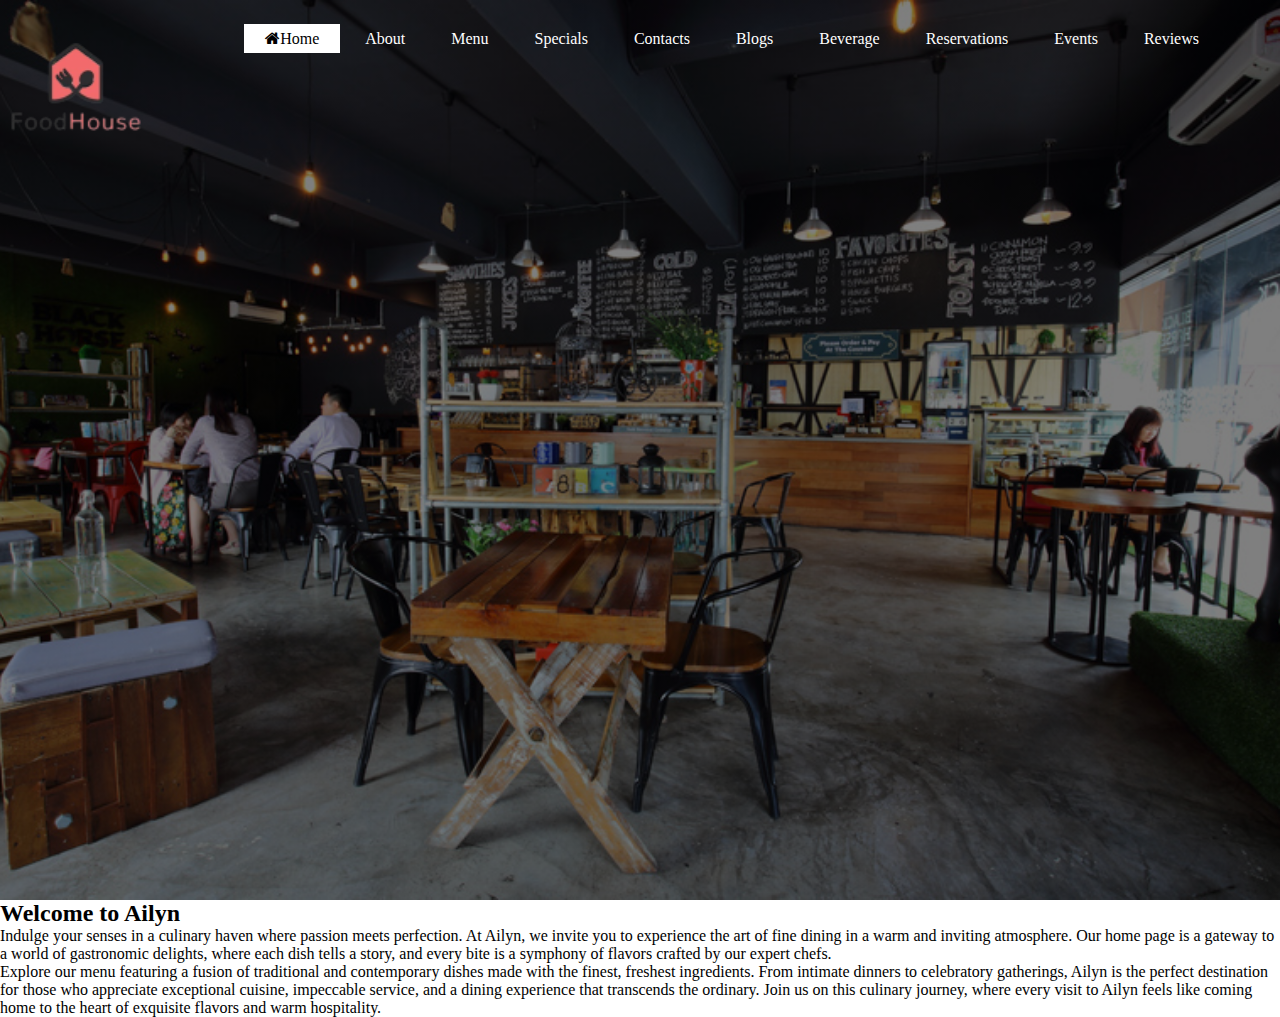
<file: index.html>
<!DOCTYPE html>
<html>
<head>
    <title>Ailyn</title>
    <link rel="stylesheet" type="text/css" href="index.css">
    <link rel="stylesheet" type="text/css" href="https://stackpath.bootstrapcdn.com/font-awesome/4.7.0/css/font-awesome.min.css">  
</head>
<body>
    <header>
        <ul>
            <li class="active"><a href="index.html"><i class="fa fa-home"></i>Home</a></li>
            <li><a href="about.html">About</a></li>
            <li><a href="menu.html">Menu</a></li>
            <li><a href="specials.html">Specials</a></li>
            <li><a href="contact.html">Contacts</a></li>
            <li><a href="blog.html">Blogs</a></li>
            <li><a href="beverage.html">Beverage</a></li>
            <li><a href="reservations.html">Reservations</a></li>
            <li><a href="events.html">Events</a></li>
            <li><a href="reviews.html">Reviews</a></li>
        </ul>

        <div class="logo">
            <img src="foodhouse.png" alt="Homie Recipes Logo">
        </div>
    </header>
    <section id="home-section">
        <h2>Welcome to Ailyn</h2>
        <p>Indulge your senses in a culinary haven where passion meets perfection. At Ailyn, we invite you to experience the art of fine dining in a warm and inviting atmosphere. Our home page is a gateway to a world of gastronomic delights, where each dish tells a story, and every bite is a symphony of flavors crafted by our expert chefs.</p>

        <p>Explore our menu featuring a fusion of traditional and contemporary dishes made with the finest, freshest ingredients. From intimate dinners to celebratory gatherings, Ailyn is the perfect destination for those who appreciate exceptional cuisine, impeccable service, and a dining experience that transcends the ordinary. Join us on this culinary journey, where every visit to Ailyn feels like coming home to the heart of exquisite flavors and warm hospitality.</p>
    </section>
</body>
</html>
</file>
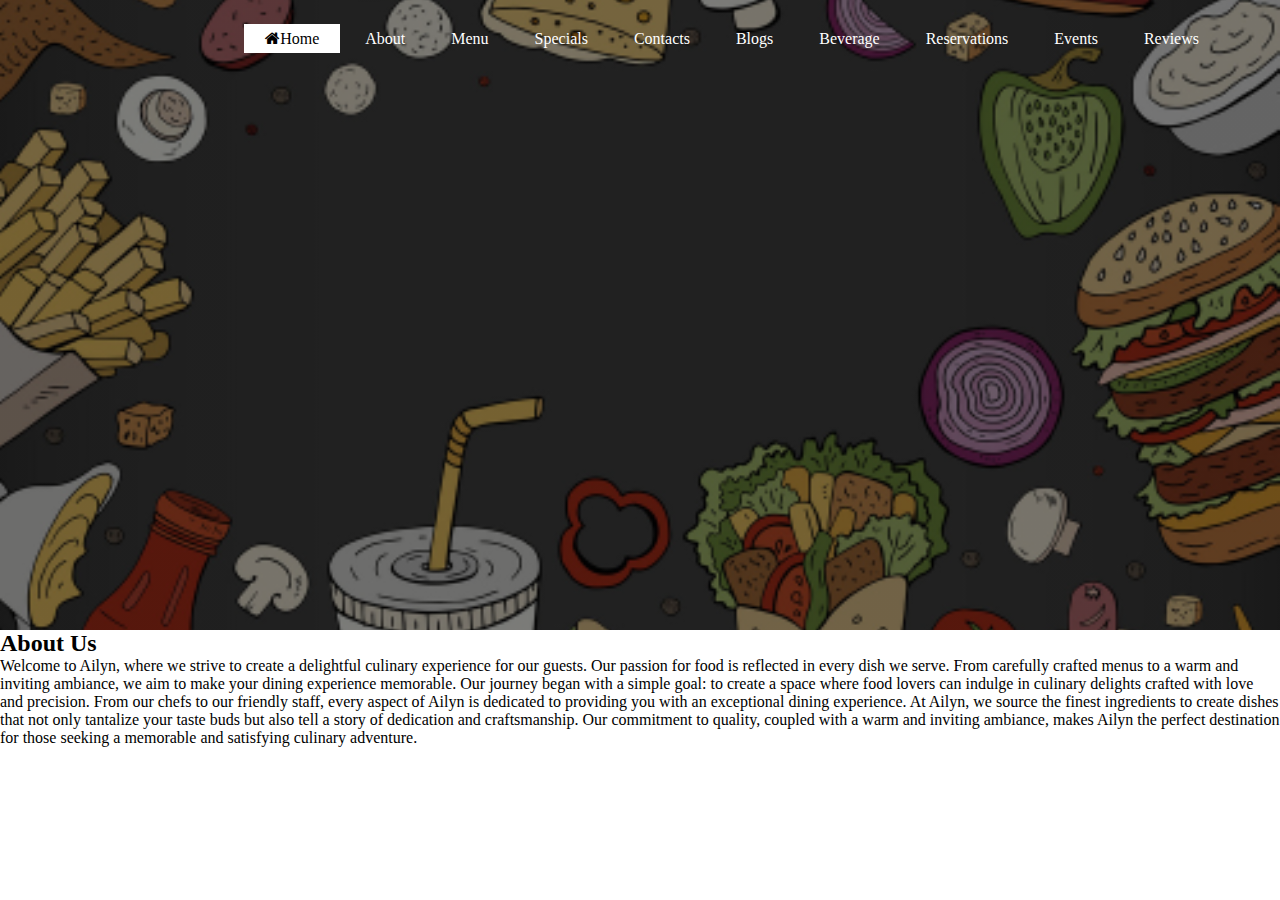
<file: about.html>
<!DOCTYPE html>
<html>
<head>
    <title>Ailyn</title>
    <link rel="stylesheet" type="text/css" href="about.css">
    <link rel="stylesheet" type="text/css" href="https://stackpath.bootstrapcdn.com/font-awesome/4.7.0/css/font-awesome.min.css">  
</head>
<body>
    <header>
        <ul>
            <li class="active"><a href="index.html"><i class="fa fa-home"></i>Home</a></li>
            <li><a href="about.html">About</a></li>
            <li><a href="menu.html">Menu</a></li>
            <li><a href="specials.html">Specials</a></li>
            <li><a href="contact.html">Contacts</a></li>
            <li><a href="blog.html">Blogs</a></li>
            <li><a href="beverage.html">Beverage</a></li>
            <li><a href="reservations.html">Reservations</a></li>
            <li><a href="events.html">Events</a></li>
            <li><a href="reviews.html">Reviews</a></li>
        </ul>
    </header>

    <section id="about-section">
        <h2>About Us</h2>
        <p>Welcome to Ailyn, where we strive to create a delightful culinary experience for our guests. Our passion for food is reflected in every dish we serve. From carefully crafted menus to a warm and inviting ambiance, we aim to make your dining experience memorable.
            Our journey began with a simple goal: to create a space where food lovers can indulge in culinary delights crafted with love and precision. From our chefs to our friendly staff, every aspect of Ailyn is dedicated to providing you with an exceptional dining experience.
            At Ailyn, we source the finest ingredients to create dishes that not only tantalize your taste buds but also tell a story of dedication and craftsmanship. Our commitment to quality, coupled with a warm and inviting ambiance, makes Ailyn the perfect destination for those seeking a memorable and satisfying culinary adventure.
        </p>
    </section>
</body>
</html>
</file>
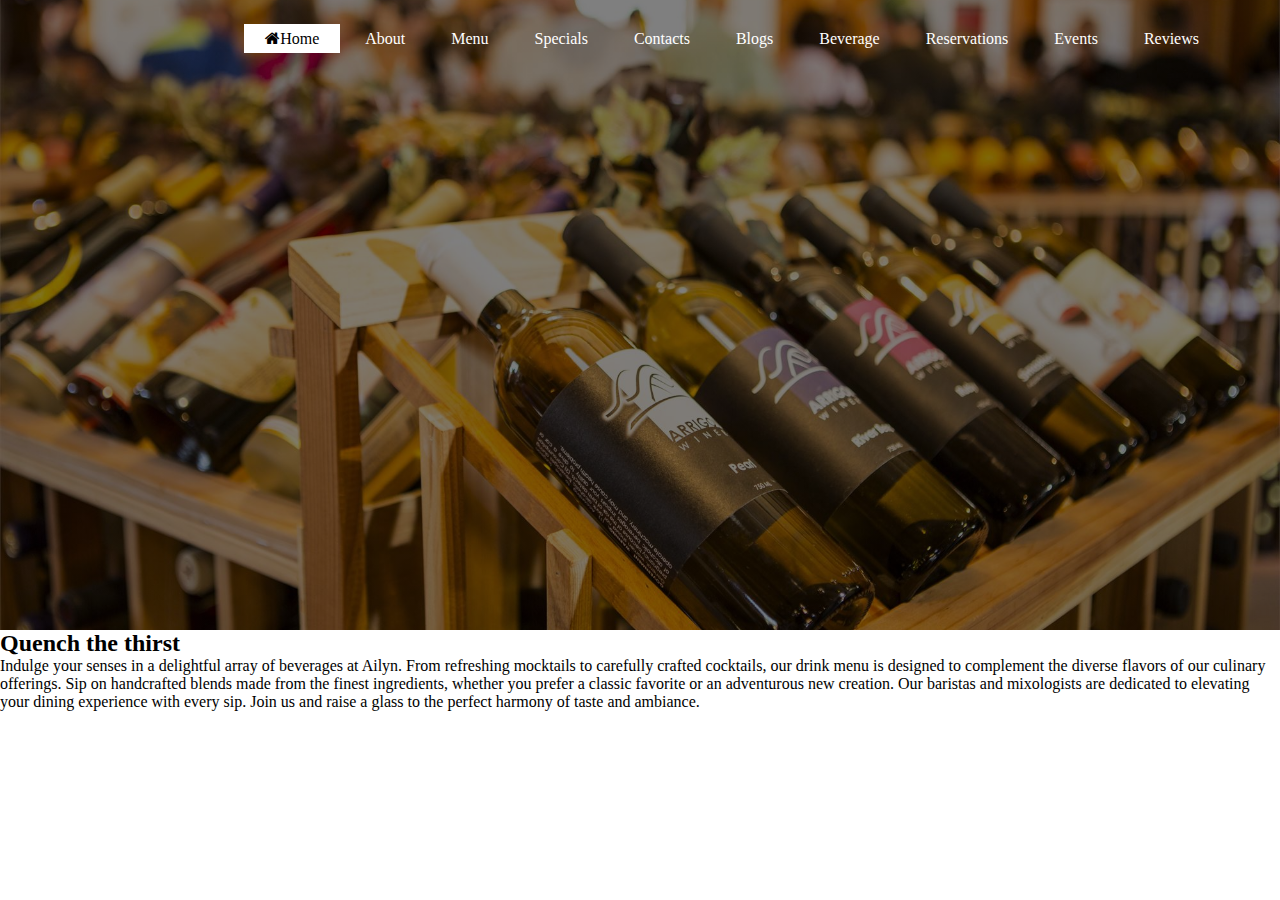
<file: beverage.html>
<!DOCTYPE html>
<html>
<head>
    <title>Ailyn</title>
    <link rel="stylesheet" type="text/css" href="beverage.css">
    <link rel="stylesheet" type="text/css" href="https://stackpath.bootstrapcdn.com/font-awesome/4.7.0/css/font-awesome.min.css">  
</head>
<body>
    <header>
        <ul>
            <li class="active"><a href="index.html"><i class="fa fa-home"></i>Home</a></li>
            <li><a href="about.html">About</a></li>
            <li><a href="menu.html">Menu</a></li>
            <li><a href="specials.html">Specials</a></li>
            <li><a href="contact.html">Contacts</a></li>
            <li><a href="blog.html">Blogs</a></li>
            <li><a href="beverage.html">Beverage</a></li>
            <li><a href="reservations.html">Reservations</a></li>
            <li><a href="events.html">Events</a></li>
            <li><a href="reviews.html">Reviews</a></li>
        </ul>
    </header>
    <section id="beverage-section">
        <h2>Quench the thirst</h2>
        <p>Indulge your senses in a delightful array of beverages at Ailyn. From refreshing mocktails to carefully crafted cocktails, our drink menu is designed to complement the diverse flavors of our culinary offerings. Sip on handcrafted blends made from the finest ingredients, whether you prefer a classic favorite or an adventurous new creation. Our baristas and mixologists are dedicated to elevating your dining experience with every sip. Join us and raise a glass to the perfect harmony of taste and ambiance.</p>
    </section>
</body>
</html>
</file>
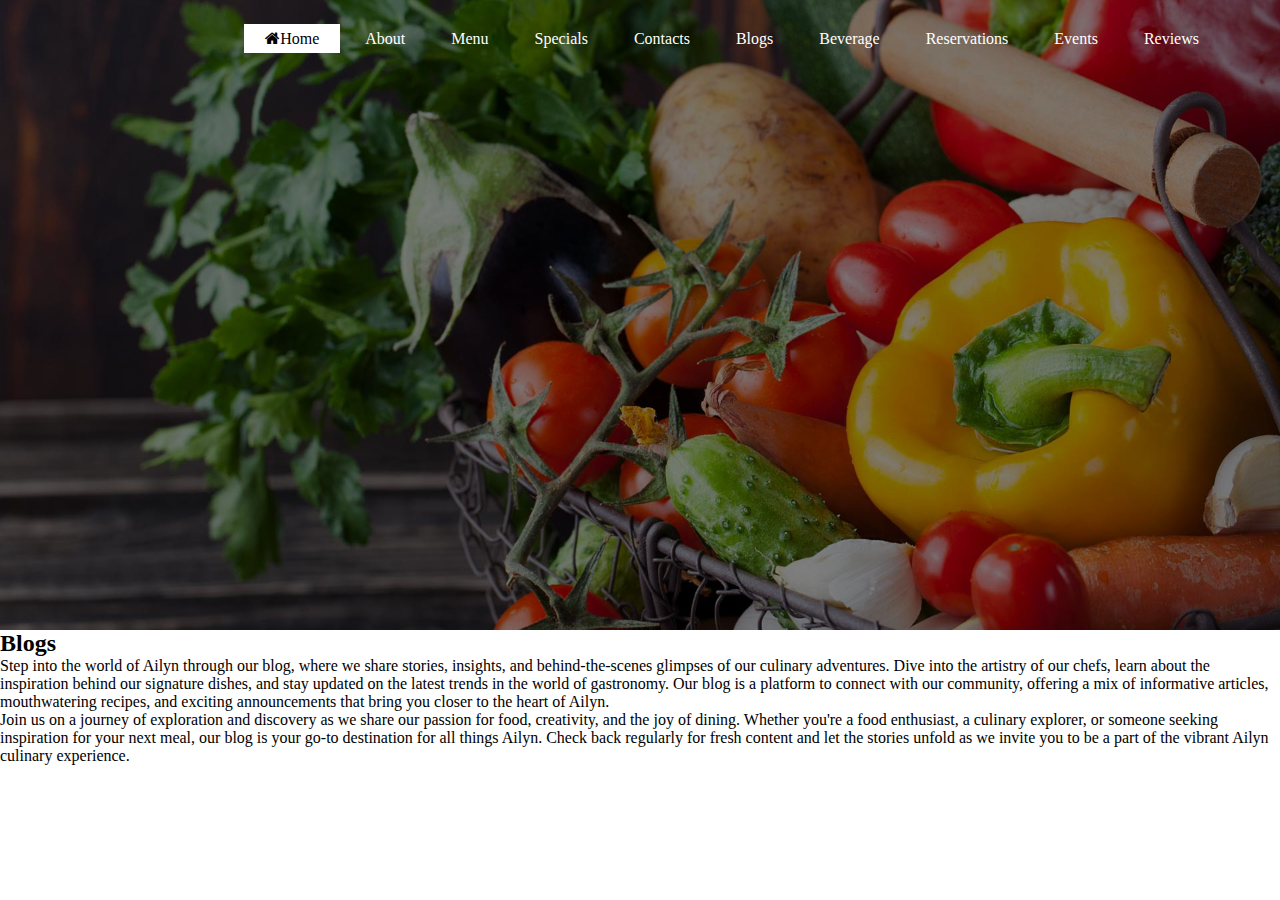
<file: blog.html>
<!DOCTYPE html>
<html>
<head>
    <title>Ailyn</title>
    <link rel="stylesheet" type="text/css" href="blog.css">
    <link rel="stylesheet" type="text/css" href="https://stackpath.bootstrapcdn.com/font-awesome/4.7.0/css/font-awesome.min.css">  
</head>
<body>
    <header>
        <ul>
            <li class="active"><a href="index.html"><i class="fa fa-home"></i>Home</a></li>
            <li><a href="about.html">About</a></li>
            <li><a href="menu.html">Menu</a></li>
            <li><a href="specials.html">Specials</a></li>
            <li><a href="contact.html">Contacts</a></li>
            <li><a href="blog.html">Blogs</a></li>
            <li><a href="beverage.html">Beverage</a></li>
            <li><a href="reservations.html">Reservations</a></li>
            <li><a href="events.html">Events</a></li>
            <li><a href="reviews.html">Reviews</a></li>
        </ul>
    </header>
    <section id="blog-section">
        <h2>Blogs</h2>
        <p>Step into the world of Ailyn through our blog, where we share stories, insights, and behind-the-scenes glimpses of our culinary adventures. Dive into the artistry of our chefs, learn about the inspiration behind our signature dishes, and stay updated on the latest trends in the world of gastronomy. Our blog is a platform to connect with our community, offering a mix of informative articles, mouthwatering recipes, and exciting announcements that bring you closer to the heart of Ailyn.</p>

        <p>Join us on a journey of exploration and discovery as we share our passion for food, creativity, and the joy of dining. Whether you're a food enthusiast, a culinary explorer, or someone seeking inspiration for your next meal, our blog is your go-to destination for all things Ailyn. Check back regularly for fresh content and let the stories unfold as we invite you to be a part of the vibrant Ailyn culinary experience.</p>
    </section>
</body>
</html>
</file>
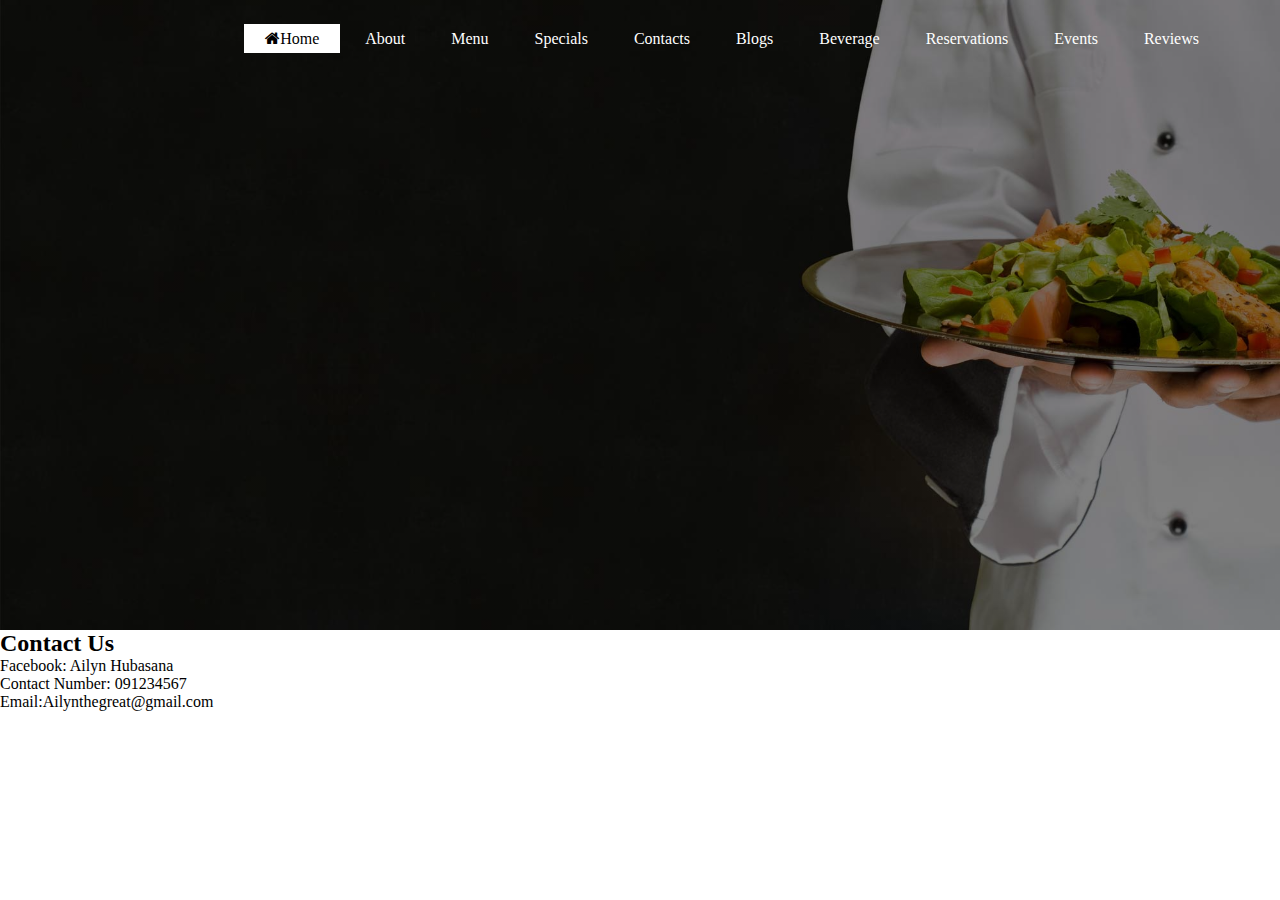
<file: contact.html>
<!DOCTYPE html>
<html>
<head>
    <title>Ailyn</title>
    <link rel="stylesheet" type="text/css" href="contact.css">
    <link rel="stylesheet" type="text/css" href="https://stackpath.bootstrapcdn.com/font-awesome/4.7.0/css/font-awesome.min.css">  
</head>
<body>
    <header>
        <ul>
            <li class="active"><a href="index.html"><i class="fa fa-home"></i>Home</a></li>
            <li><a href="about.html">About</a></li>
            <li><a href="menu.html">Menu</a></li>
            <li><a href="specials.html">Specials</a></li>
            <li><a href="contact.html">Contacts</a></li>
            <li><a href="blog.html">Blogs</a></li>
            <li><a href="beverage.html">Beverage</a></li>
            <li><a href="reservations.html">Reservations</a></li>
            <li><a href="events.html">Events</a></li>
            <li><a href="reviews.html">Reviews</a></li>
        </ul>
     
    </header>
    <section id="about-section">
        <h2>Contact Us</h2>
        <p>Facebook: Ailyn Hubasana</p>
        <p>Contact Number: 091234567</p>
        <p>Email:Ailynthegreat@gmail.com</p>
    </section>
</body>
</html>
</file>
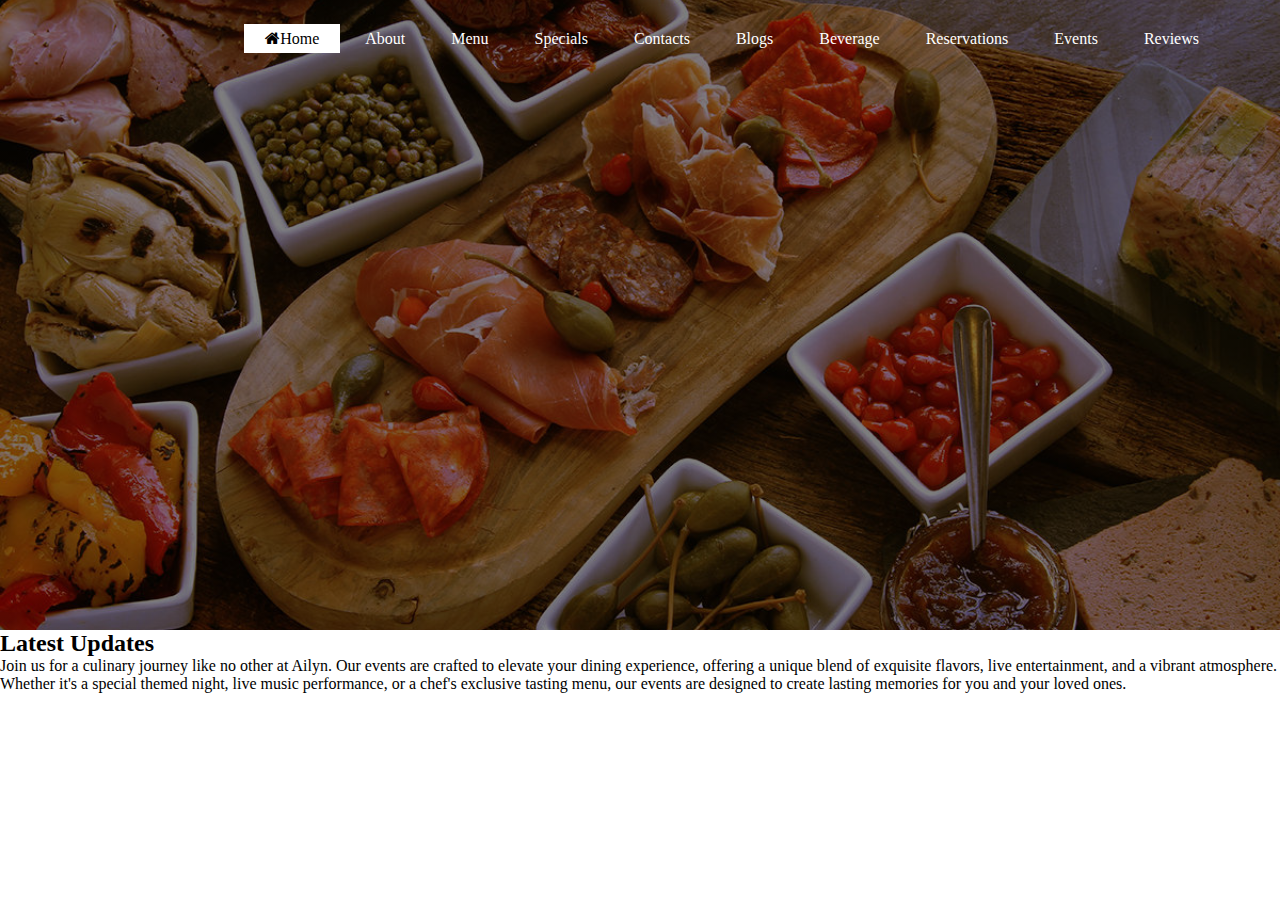
<file: events.html>
<!DOCTYPE html>
<html>
<head>
    <title>Ailyn</title>
    <link rel="stylesheet" type="text/css" href="events.css">
    <link rel="stylesheet" type="text/css" href="https://stackpath.bootstrapcdn.com/font-awesome/4.7.0/css/font-awesome.min.css">  
</head>
<body>
    <header>
        <ul>
            <li class="active"><a href="index.html"><i class="fa fa-home"></i>Home</a></li>
            <li><a href="about.html">About</a></li>
            <li><a href="menu.html">Menu</a></li>
            <li><a href="specials.html">Specials</a></li>
            <li><a href="contact.html">Contacts</a></li>
            <li><a href="blog.html">Blogs</a></li>
            <li><a href="beverage.html">Beverage</a></li>
            <li><a href="reservations.html">Reservations</a></li>
            <li><a href="events.html">Events</a></li>
            <li><a href="reviews.html">Reviews</a></li>
        </ul>
    </header>
    <section id="about-section">
        <h2>Latest Updates</h2>
        <p>Join us for a culinary journey like no other at Ailyn. Our events are crafted to elevate your dining experience, offering a unique blend of exquisite flavors, live entertainment, and a vibrant atmosphere. Whether it's a special themed night, live music performance, or a chef's exclusive tasting menu, our events are designed to create lasting memories for you and your loved ones.</p>
    </section>
</body>
</html>
</file>
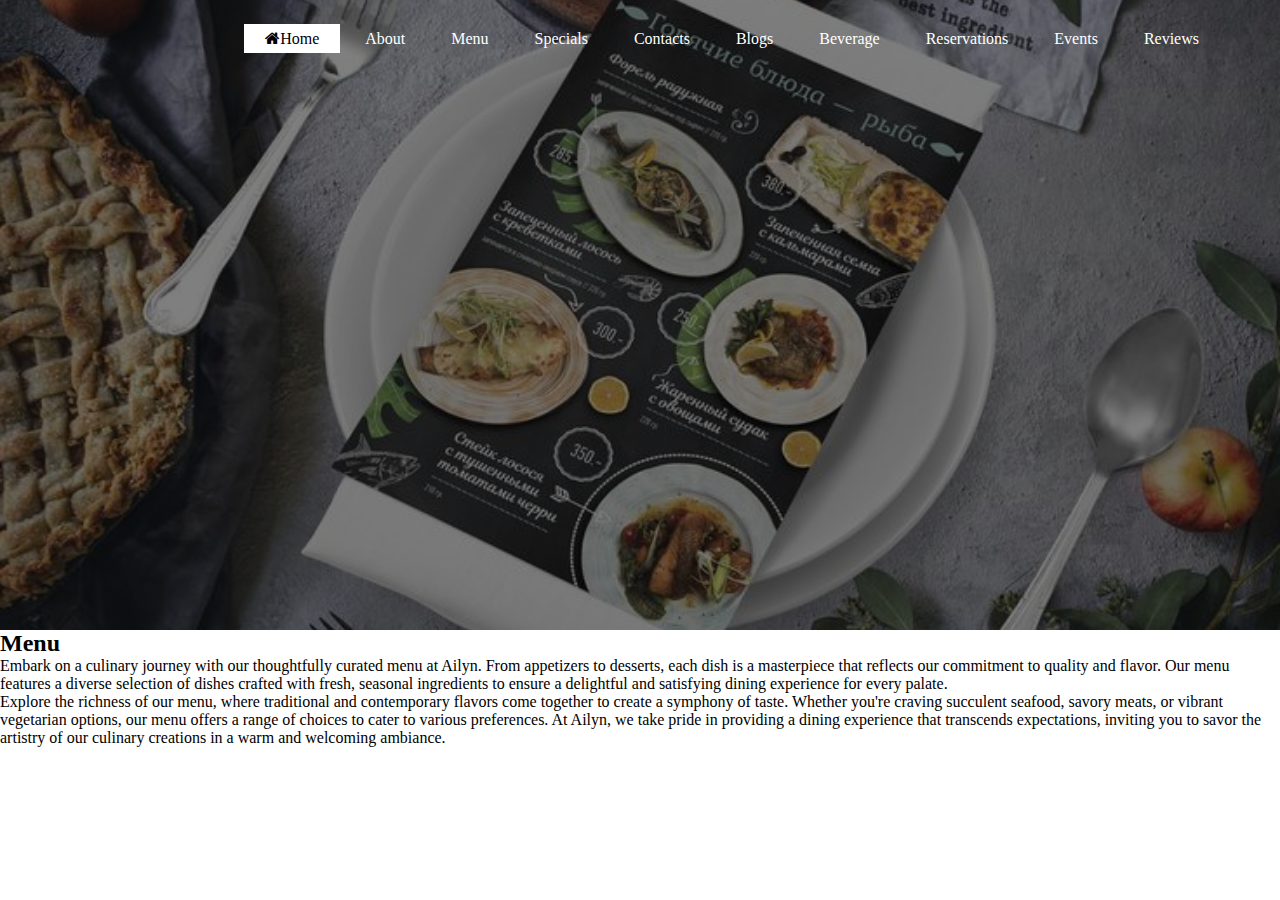
<file: menu.html>
<!DOCTYPE html>
<html>
<head>
    <title>Ailyn</title>
    <link rel="stylesheet" type="text/css" href="menu.css">
    <link rel="stylesheet" type="text/css" href="https://stackpath.bootstrapcdn.com/font-awesome/4.7.0/css/font-awesome.min.css">  
</head>
<body>
    <header>
        <ul>
            <li class="active"><a href="index.html"><i class="fa fa-home"></i>Home</a></li>
            <li><a href="about.html">About</a></li>
            <li><a href="menu.html">Menu</a></li>
            <li><a href="specials.html">Specials</a></li>
            <li><a href="contact.html">Contacts</a></li>
            <li><a href="blog.html">Blogs</a></li>
            <li><a href="beverage.html">Beverage</a></li>
            <li><a href="reservations.html">Reservations</a></li>
            <li><a href="events.html">Events</a></li>
            <li><a href="reviews.html">Reviews</a></li>
        </ul>
    </header>
    <section id="menu-section">
        <h2>Menu</h2>
        <p>Embark on a culinary journey with our thoughtfully curated menu at Ailyn. From appetizers to desserts, each dish is a masterpiece that reflects our commitment to quality and flavor. Our menu features a diverse selection of dishes crafted with fresh, seasonal ingredients to ensure a delightful and satisfying dining experience for every palate.</p>

        <p>Explore the richness of our menu, where traditional and contemporary flavors come together to create a symphony of taste. Whether you're craving succulent seafood, savory meats, or vibrant vegetarian options, our menu offers a range of choices to cater to various preferences. At Ailyn, we take pride in providing a dining experience that transcends expectations, inviting you to savor the artistry of our culinary creations in a warm and welcoming ambiance.</p>
    </section>
</body>
</html>
</file>
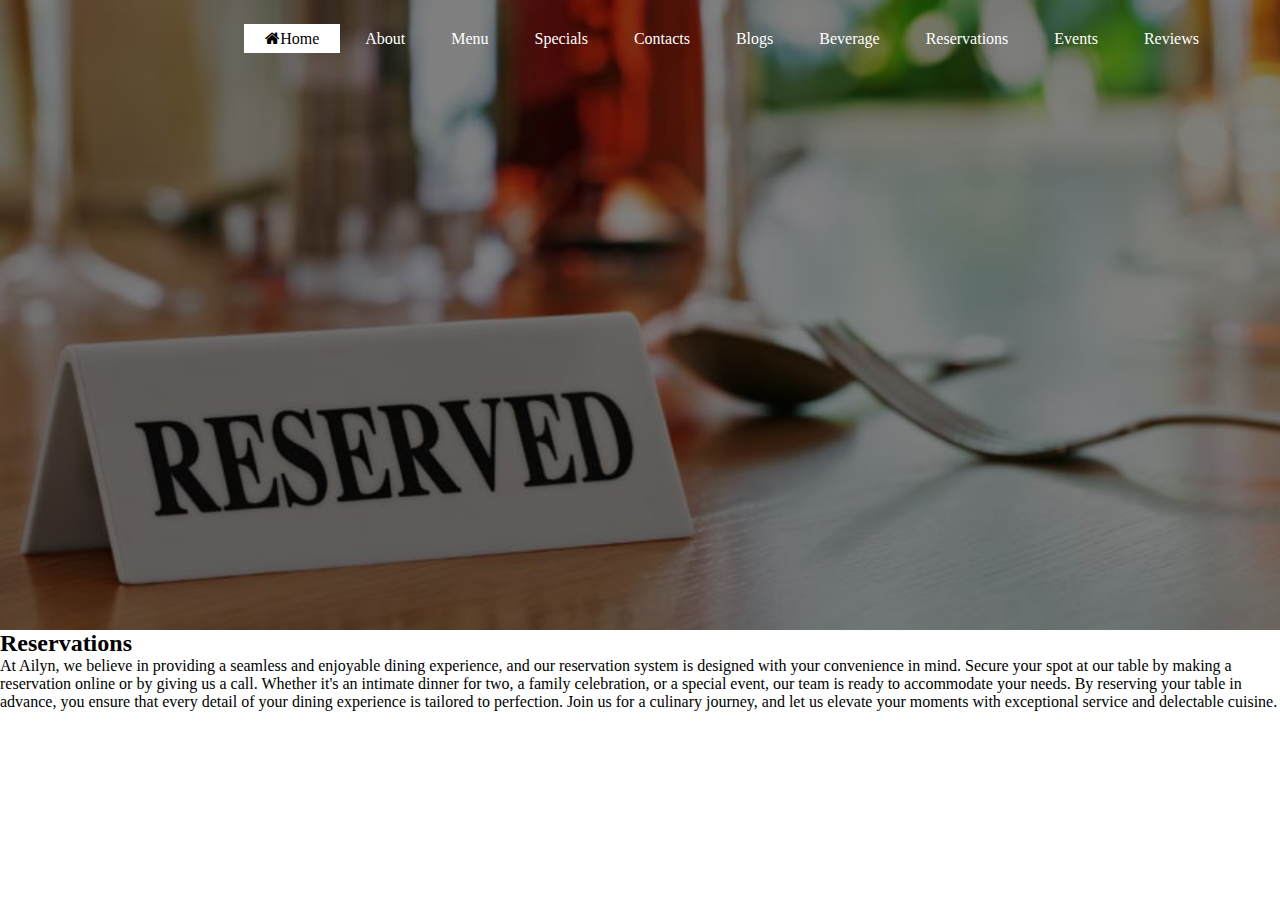
<file: reservations.html>
<!DOCTYPE html>
<html>
<head>
    <title>Ailyn</title>
    <link rel="stylesheet" type="text/css" href="reservation.css">
    <link rel="stylesheet" type="text/css" href="https://stackpath.bootstrapcdn.com/font-awesome/4.7.0/css/font-awesome.min.css">  
</head>
<body>
    <header>
        <ul>
            <li class="active"><a href="index.html"><i class="fa fa-home"></i>Home</a></li>
            <li><a href="about.html">About</a></li>
            <li><a href="menu.html">Menu</a></li>
            <li><a href="specials.html">Specials</a></li>
            <li><a href="contact.html">Contacts</a></li>
            <li><a href="blog.html">Blogs</a></li>
            <li><a href="beverage.html">Beverage</a></li>
            <li><a href="reservations.html">Reservations</a></li>
            <li><a href="events.html">Events</a></li>
            <li><a href="reviews.html">Reviews</a></li>
        </ul>
    </header>
    <section id="reservations-section">
        <h2>Reservations</h2>
        <p>At Ailyn, we believe in providing a seamless and enjoyable dining experience, and our reservation system is designed with your convenience in mind. Secure your spot at our table by making a reservation online or by giving us a call. Whether it's an intimate dinner for two, a family celebration, or a special event, our team is ready to accommodate your needs. By reserving your table in advance, you ensure that every detail of your dining experience is tailored to perfection. Join us for a culinary journey, and let us elevate your moments with exceptional service and delectable cuisine.</p>
    </section>
</body>
</html>
</file>
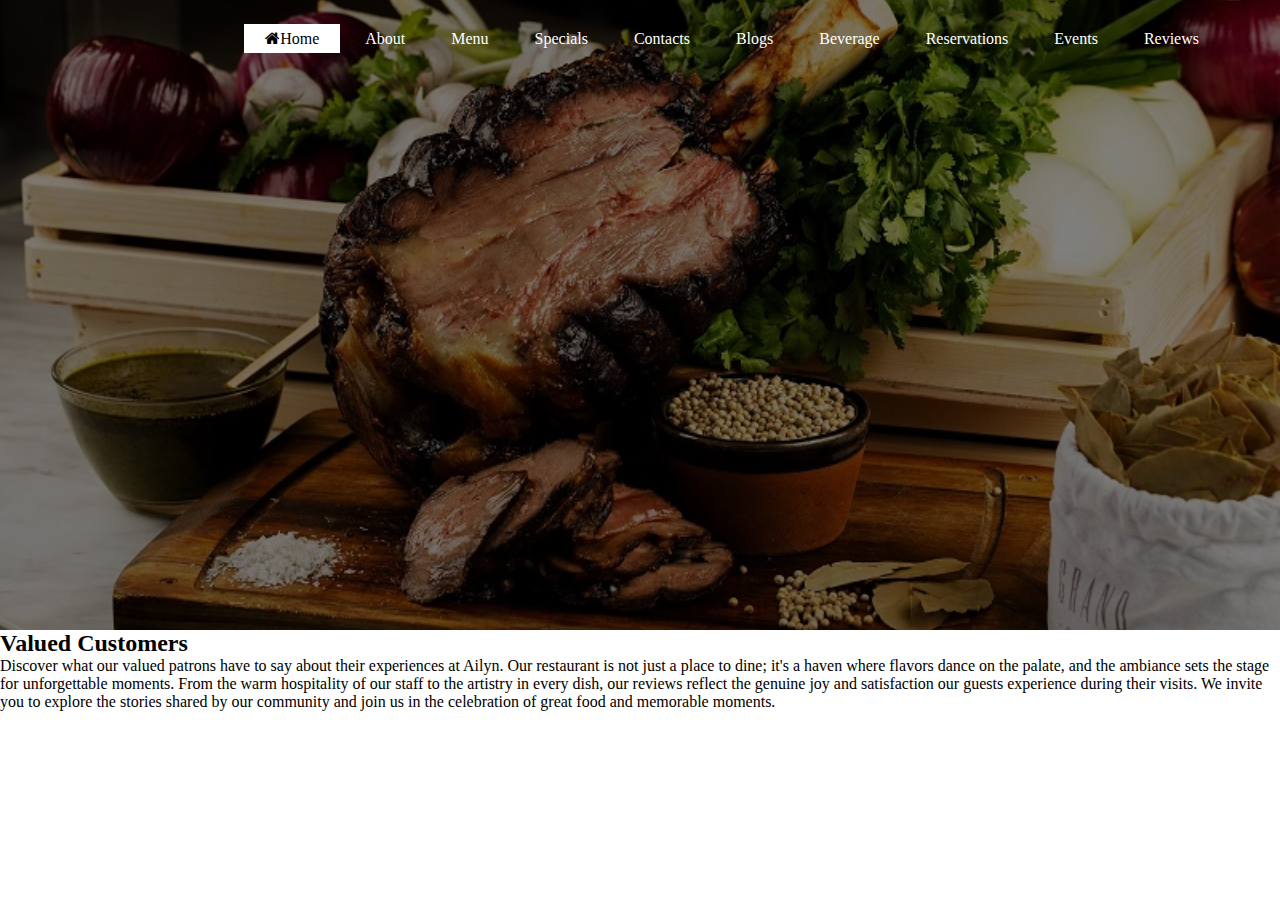
<file: reviews.html>
<!DOCTYPE html>
<html>
<head>
    <title>Ailyn</title>
    <link rel="stylesheet" type="text/css" href="reviews.css">
    <link rel="stylesheet" type="text/css" href="https://stackpath.bootstrapcdn.com/font-awesome/4.7.0/css/font-awesome.min.css">  
</head>
<body>
    <header>
        <ul>
            <li class="active"><a href="index.html"><i class="fa fa-home"></i>Home</a></li>
            <li><a href="about.html">About</a></li>
            <li><a href="menu.html">Menu</a></li>
            <li><a href="specials.html">Specials</a></li>
            <li><a href="contact.html">Contacts</a></li>
            <li><a href="blog.html">Blogs</a></li>
            <li><a href="beverage.html">Beverage</a></li>
            <li><a href="reservations.html">Reservations</a></li>
            <li><a href="events.html">Events</a></li>
            <li><a href="reviews.html">Reviews</a></li>
        </ul>

    </header>
    <section id="about-section">
        <h2>Valued Customers</h2>
        <p>Discover what our valued patrons have to say about their experiences at Ailyn. Our restaurant is not just a place to dine; it's a haven where flavors dance on the palate, and the ambiance sets the stage for unforgettable moments. From the warm hospitality of our staff to the artistry in every dish, our reviews reflect the genuine joy and satisfaction our guests experience during their visits. We invite you to explore the stories shared by our community and join us in the celebration of great food and memorable moments.</p>
    </section>
</body>
</html>
</file>
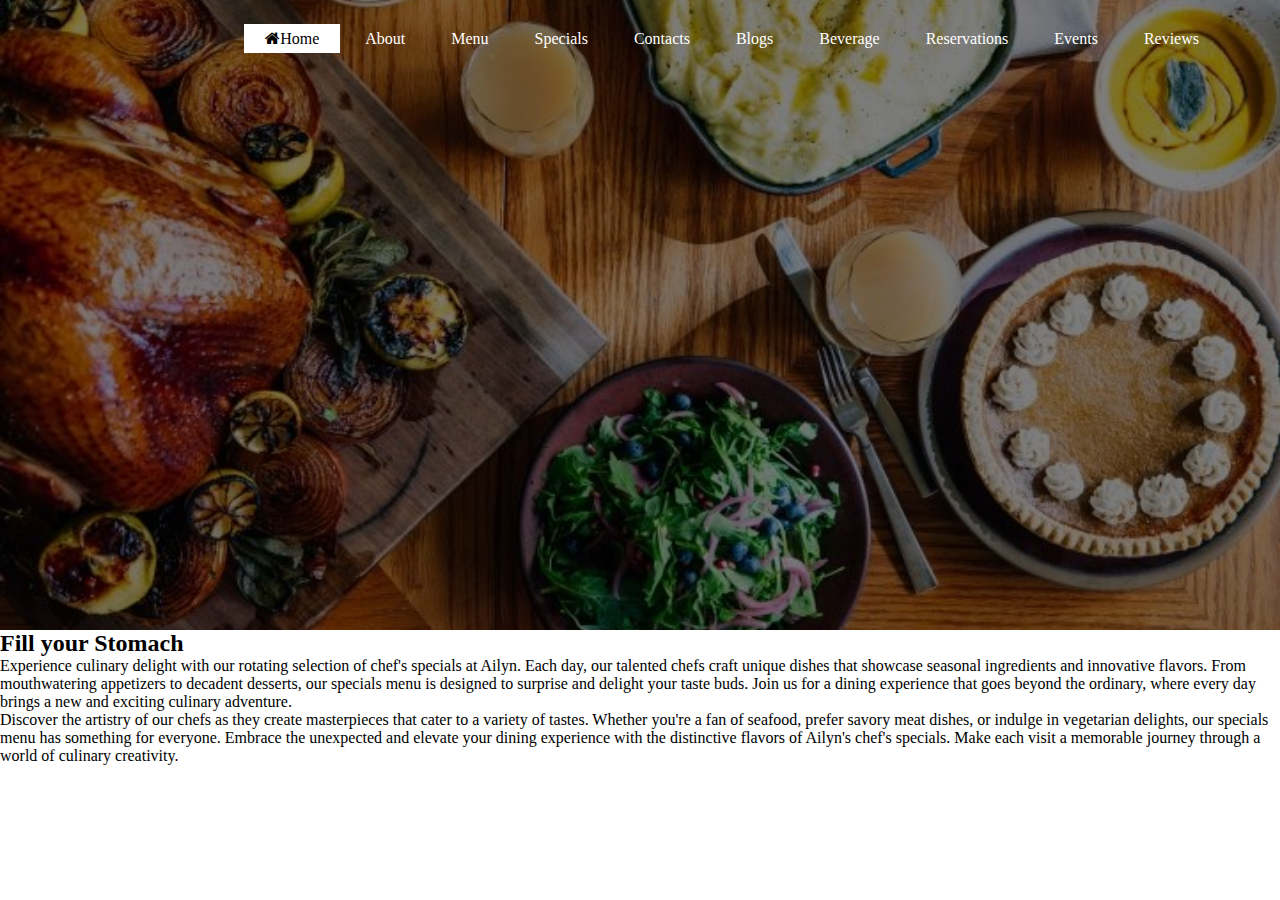
<file: specials.html>
<!DOCTYPE html>
<html>
<head>
    <title>Ailyn</title>
    <link rel="stylesheet" type="text/css" href="specials.css">
    <link rel="stylesheet" type="text/css" href="https://stackpath.bootstrapcdn.com/font-awesome/4.7.0/css/font-awesome.min.css">  
</head>
<body>
    <header>
        <ul>
            <li class="active"><a href="index.html"><i class="fa fa-home"></i>Home</a></li>
            <li><a href="about.html">About</a></li>
            <li><a href="menu.html">Menu</a></li>
            <li><a href="specials.html">Specials</a></li>
            <li><a href="contact.html">Contacts</a></li>
            <li><a href="blog.html">Blogs</a></li>
            <li><a href="beverage.html">Beverage</a></li>
            <li><a href="reservations.html">Reservations</a></li>
            <li><a href="events.html">Events</a></li>
            <li><a href="reviews.html">Reviews</a></li>
        </ul>
    </header>
    <section id="specials-section">
        <h2>Fill your Stomach</h2>
        <p>Experience culinary delight with our rotating selection of chef's specials at Ailyn. Each day, our talented chefs craft unique dishes that showcase seasonal ingredients and innovative flavors. From mouthwatering appetizers to decadent desserts, our specials menu is designed to surprise and delight your taste buds. Join us for a dining experience that goes beyond the ordinary, where every day brings a new and exciting culinary adventure.</p>

        <p>Discover the artistry of our chefs as they create masterpieces that cater to a variety of tastes. Whether you're a fan of seafood, prefer savory meat dishes, or indulge in vegetarian delights, our specials menu has something for everyone. Embrace the unexpected and elevate your dining experience with the distinctive flavors of Ailyn's chef's specials. Make each visit a memorable journey through a world of culinary creativity.</p>
    </section>
</body>
</html>
</file>
<file: index.css>
*{
	margin: 0;
	padding: 0;
	font-family: Century Gothic;
}
header{
	background-image:linear-gradient(rgba(0,0,0,0.5),rgba(0,0,0,0.5)), url(bghome.jpg);
	height: 100vh;
	background-size: cover;
	background-position: center;
	min-height: 100px;
}
ul{
	float:right;
	list-style-type: none;
	margin-top: 30px;
	margin-right:60px ;
}
ul li{
	display: inline-block;
}
ul li a{
	text-decoration: none;
	color: #fff;
	padding: 5px 20px;
	border: 1px solid transparent;
	transition: 0.5s ease;

}

ul li a:hover{
	background-color: #fff;
	color: #000;
}

ul li.active a{
background-color:#fff;
	color: #000;

}

.logo img{
	float: left;
	width: 150px;
	height: auto;
}

.main{
	max-width: 1200px;
	margin: auto;
}

.title{
	position: absolute;
	top: 40%;
	left: 50%;
	transform: translate(-50%,-50%);
}

.title h1{
	color: #fff;
	font-size: 85px;
}

.button{
	position: absolute;
	top: 50%;
	left: 50%;
	transform: translate(-50%,-50%);
}

.btn{
	border: 1px solid #fff;
	padding: 5px 20px;
	color: #fff;
	transition: 0.6s ease;
	font-size: 18px;
	text-decoration: none;
}

.btn:hover{
	background-color: #fff;
	color: #000;
}

.sub-menu{
	display: none;
    top:6%;
    position: relative;
}

.sub-menu ul{
	position: absolute;

}

.main ul li:hover .sub-menu
{
	display: block;
	position: absolute;
	background-color: rgb(0,45,117);
	margin-top: 12px;
	margin-left: -8px;
}

.main ul li:hover .sub-menu ul 
{
	display: block;
	margin:6px;

}
.main ul li:hover .sub-menu ul li
{
	width: 75px;
	padding: 5px;
	border-bottom: 1px#fff;
	background: transparent;
	transition: 0.4s ease;
	text-align: left;
	border-radius: 0;
	
}

.main ul li:hover .sub-menu ul li:last-child 
{
	border-bottom: none;
}
</file>
<file: about.css>
*{
	margin: 0;
	padding: 0;
	font-family: Century Gothic;
}
header{
	background-image:linear-gradient(rgba(0,0,0,0.5),rgba(0,0,0,0.5)), url(about.png);
	height: 70vh;
	background-size: cover;
	background-position: center;
	min-height: 70px;
}
ul{
	float:right;
	list-style-type: none;
	margin-top: 30px;
	margin-right:60px ;
}
ul li{
	display: inline-block;
}
ul li a{
	text-decoration: none;
	color: #fff;
	padding: 5px 20px;
	border: 1px solid transparent;
	transition: 0.5s ease;

}

ul li a:hover{
	background-color: #fff;
	color: #000;
}

ul li.active a{
background-color:#fff;
	color: #000;

}

.logo img{
	float: left;
	width: 150px;
	height: auto;
}

.main{
	max-width: 1200px;
	margin: auto;
}

.title{
	position: absolute;
	top: 40%;
	left: 50%;
	transform: translate(-50%,-50%);
}

.title h1{
	color: #fff;
	font-size: 85px;
}

.button{
	position: absolute;
	top: 50%;
	left: 50%;
	transform: translate(-50%,-50%);
}

.btn{
	border: 1px solid #fff;
	padding: 5px 20px;
	color: #fff;
	transition: 0.6s ease;
	font-size: 18px;
	text-decoration: none;
}

.btn:hover{
	background-color: #fff;
	color: #000;
}

.sub-menu{
	display: none;
    top:6%;
    position: relative;
}

.sub-menu ul{
	position: absolute;

}

.main ul li:hover .sub-menu
{
	display: block;
	position: absolute;
	background-color: rgb(0,45,117);
	margin-top: 12px;
	margin-left: -8px;
}

.main ul li:hover .sub-menu ul 
{
	display: block;
	margin:6px;

}
.main ul li:hover .sub-menu ul li
{
	width: 75px;
	padding: 5px;
	border-bottom: 1px#fff;
	background: transparent;
	transition: 0.4s ease;
	text-align: left;
	border-radius: 0;
	
}

.main ul li:hover .sub-menu ul li:last-child 
{
	border-bottom: none;
}
</file>
<file: beverage.css>
*{
	margin: 0;
	padding: 0;
	font-family: Century Gothic;
}
header{
	background-image:linear-gradient(rgba(0,0,0,0.5),rgba(0,0,0,0.5)), url(beverage.jpg);
	height: 70vh;
	background-size: cover;
	background-position: center;
	min-height: 70px;
}
ul{
	float:right;
	list-style-type: none;
	margin-top: 30px;
	margin-right:60px ;
}
ul li{
	display: inline-block;
}
ul li a{
	text-decoration: none;
	color: #fff;
	padding: 5px 20px;
	border: 1px solid transparent;
	transition: 0.5s ease;

}

ul li a:hover{
	background-color: #fff;
	color: #000;
}

ul li.active a{
background-color:#fff;
	color: #000;

}

.logo img{
	float: left;
	width: 150px;
	height: auto;
}

.main{
	max-width: 1200px;
	margin: auto;
}

.title{
	position: absolute;
	top: 40%;
	left: 50%;
	transform: translate(-50%,-50%);
}

.title h1{
	color: #fff;
	font-size: 85px;
}

.button{
	position: absolute;
	top: 50%;
	left: 50%;
	transform: translate(-50%,-50%);
}

.btn{
	border: 1px solid #fff;
	padding: 5px 20px;
	color: #fff;
	transition: 0.6s ease;
	font-size: 18px;
	text-decoration: none;
}

.btn:hover{
	background-color: #fff;
	color: #000;
}

.sub-menu{
	display: none;
    top:6%;
    position: relative;
}

.sub-menu ul{
	position: absolute;

}

.main ul li:hover .sub-menu
{
	display: block;
	position: absolute;
	background-color: rgb(0,45,117);
	margin-top: 12px;
	margin-left: -8px;
}

.main ul li:hover .sub-menu ul 
{
	display: block;
	margin:6px;

}
.main ul li:hover .sub-menu ul li
{
	width: 75px;
	padding: 5px;
	border-bottom: 1px#fff;
	background: transparent;
	transition: 0.4s ease;
	text-align: left;
	border-radius: 0;
	
}

.main ul li:hover .sub-menu ul li:last-child 
{
	border-bottom: none;
}
</file>
<file: blog.css>
*{
	margin: 0;
	padding: 0;
	font-family: Century Gothic;
}
header{
	background-image:linear-gradient(rgba(0,0,0,0.5),rgba(0,0,0,0.5)), url(blog.jpg);
	height: 70vh;
	background-size: cover;
	background-position: center;
	min-height: 70px;
}
ul{
	float:right;
	list-style-type: none;
	margin-top: 30px;
	margin-right:60px ;
}
ul li{
	display: inline-block;
}
ul li a{
	text-decoration: none;
	color: #fff;
	padding: 5px 20px;
	border: 1px solid transparent;
	transition: 0.5s ease;

}

ul li a:hover{
	background-color: #fff;
	color: #000;
}

ul li.active a{
background-color:#fff;
	color: #000;

}

.logo img{
	float: left;
	width: 150px;
	height: auto;
}

.main{
	max-width: 1200px;
	margin: auto;
}

.title{
	position: absolute;
	top: 40%;
	left: 50%;
	transform: translate(-50%,-50%);
}

.title h1{
	color: #fff;
	font-size: 85px;
}

.button{
	position: absolute;
	top: 50%;
	left: 50%;
	transform: translate(-50%,-50%);
}

.btn{
	border: 1px solid #fff;
	padding: 5px 20px;
	color: #fff;
	transition: 0.6s ease;
	font-size: 18px;
	text-decoration: none;
}

.btn:hover{
	background-color: #fff;
	color: #000;
}

.sub-menu{
	display: none;
    top:6%;
    position: relative;
}

.sub-menu ul{
	position: absolute;

}

.main ul li:hover .sub-menu
{
	display: block;
	position: absolute;
	background-color: rgb(0,45,117);
	margin-top: 12px;
	margin-left: -8px;
}

.main ul li:hover .sub-menu ul 
{
	display: block;
	margin:6px;

}
.main ul li:hover .sub-menu ul li
{
	width: 75px;
	padding: 5px;
	border-bottom: 1px#fff;
	background: transparent;
	transition: 0.4s ease;
	text-align: left;
	border-radius: 0;
	
}

.main ul li:hover .sub-menu ul li:last-child 
{
	border-bottom: none;
}
</file>
<file: contact.css>
*{
	margin: 0;
	padding: 0;
	font-family: Century Gothic;
}
header{
	background-image:linear-gradient(rgba(0,0,0,0.5),rgba(0,0,0,0.5)), url(contact.jpg);
	height: 70vh;
	background-size: cover;
	background-position: center;
	min-height: 70px;
}
ul{
	float:right;
	list-style-type: none;
	margin-top: 30px;
	margin-right:60px ;
}
ul li{
	display: inline-block;
}
ul li a{
	text-decoration: none;
	color: #fff;
	padding: 5px 20px;
	border: 1px solid transparent;
	transition: 0.5s ease;

}

ul li a:hover{
	background-color: #fff;
	color: #000;
}

ul li.active a{
background-color:#fff;
	color: #000;

}

.logo img{
	float: left;
	width: 150px;
	height: auto;
}

.main{
	max-width: 1200px;
	margin: auto;
}

.title{
	position: absolute;
	top: 40%;
	left: 50%;
	transform: translate(-50%,-50%);
}

.title h1{
	color: #fff;
	font-size: 85px;
}

.button{
	position: absolute;
	top: 50%;
	left: 50%;
	transform: translate(-50%,-50%);
}

.btn{
	border: 1px solid #fff;
	padding: 5px 20px;
	color: #fff;
	transition: 0.6s ease;
	font-size: 18px;
	text-decoration: none;
}

.btn:hover{
	background-color: #fff;
	color: #000;
}

.sub-menu{
	display: none;
    top:6%;
    position: relative;
}

.sub-menu ul{
	position: absolute;

}

.main ul li:hover .sub-menu
{
	display: block;
	position: absolute;
	background-color: rgb(0,45,117);
	margin-top: 12px;
	margin-left: -8px;
}

.main ul li:hover .sub-menu ul 
{
	display: block;
	margin:6px;

}
.main ul li:hover .sub-menu ul li
{
	width: 75px;
	padding: 5px;
	border-bottom: 1px#fff;
	background: transparent;
	transition: 0.4s ease;
	text-align: left;
	border-radius: 0;
	
}

.main ul li:hover .sub-menu ul li:last-child 
{
	border-bottom: none;
}
</file>
<file: events.css>
*{
	margin: 0;
	padding: 0;
	font-family: Century Gothic;
}
header{
	background-image:linear-gradient(rgba(0,0,0,0.5),rgba(0,0,0,0.5)), url(events.jpg);
	height: 70vh;
	background-size: cover;
	background-position: center;
	min-height: 70px;
}
ul{
	float:right;
	list-style-type: none;
	margin-top: 30px;
	margin-right:60px ;
}
ul li{
	display: inline-block;
}
ul li a{
	text-decoration: none;
	color: #fff;
	padding: 5px 20px;
	border: 1px solid transparent;
	transition: 0.5s ease;

}

ul li a:hover{
	background-color: #fff;
	color: #000;
}

ul li.active a{
background-color:#fff;
	color: #000;

}

.logo img{
	float: left;
	width: 150px;
	height: auto;
}

.main{
	max-width: 1200px;
	margin: auto;
}

.title{
	position: absolute;
	top: 40%;
	left: 50%;
	transform: translate(-50%,-50%);
}

.title h1{
	color: #fff;
	font-size: 85px;
}

.button{
	position: absolute;
	top: 50%;
	left: 50%;
	transform: translate(-50%,-50%);
}

.btn{
	border: 1px solid #fff;
	padding: 5px 20px;
	color: #fff;
	transition: 0.6s ease;
	font-size: 18px;
	text-decoration: none;
}

.btn:hover{
	background-color: #fff;
	color: #000;
}

.sub-menu{
	display: none;
    top:6%;
    position: relative;
}

.sub-menu ul{
	position: absolute;

}

.main ul li:hover .sub-menu
{
	display: block;
	position: absolute;
	background-color: rgb(0,45,117);
	margin-top: 12px;
	margin-left: -8px;
}

.main ul li:hover .sub-menu ul 
{
	display: block;
	margin:6px;

}
.main ul li:hover .sub-menu ul li
{
	width: 75px;
	padding: 5px;
	border-bottom: 1px#fff;
	background: transparent;
	transition: 0.4s ease;
	text-align: left;
	border-radius: 0;
	
}

.main ul li:hover .sub-menu ul li:last-child 
{
	border-bottom: none;
}
</file>
<file: menu.css>
*{
	margin: 0;
	padding: 0;
	font-family: Century Gothic;
}
header{
	background-image:linear-gradient(rgba(0,0,0,0.5),rgba(0,0,0,0.5)), url(menu.jpg);
	height: 70vh;
	background-size: cover;
	background-position: center;
	min-height: 70px;
}
ul{
	float:right;
	list-style-type: none;
	margin-top: 30px;
	margin-right:60px ;
}
ul li{
	display: inline-block;
}
ul li a{
	text-decoration: none;
	color: #fff;
	padding: 5px 20px;
	border: 1px solid transparent;
	transition: 0.5s ease;

}

ul li a:hover{
	background-color: #fff;
	color: #000;
}

ul li.active a{
background-color:#fff;
	color: #000;

}

.logo img{
	float: left;
	width: 150px;
	height: auto;
}

.main{
	max-width: 1200px;
	margin: auto;
}

.title{
	position: absolute;
	top: 40%;
	left: 50%;
	transform: translate(-50%,-50%);
}

.title h1{
	color: #fff;
	font-size: 85px;
}

.button{
	position: absolute;
	top: 50%;
	left: 50%;
	transform: translate(-50%,-50%);
}

.btn{
	border: 1px solid #fff;
	padding: 5px 20px;
	color: #fff;
	transition: 0.6s ease;
	font-size: 18px;
	text-decoration: none;
}

.btn:hover{
	background-color: #fff;
	color: #000;
}

.sub-menu{
	display: none;
    top:6%;
    position: relative;
}

.sub-menu ul{
	position: absolute;

}

.main ul li:hover .sub-menu
{
	display: block;
	position: absolute;
	background-color: rgb(0,45,117);
	margin-top: 12px;
	margin-left: -8px;
}

.main ul li:hover .sub-menu ul 
{
	display: block;
	margin:6px;

}
.main ul li:hover .sub-menu ul li
{
	width: 75px;
	padding: 5px;
	border-bottom: 1px#fff;
	background: transparent;
	transition: 0.4s ease;
	text-align: left;
	border-radius: 0;
	
}

.main ul li:hover .sub-menu ul li:last-child 
{
	border-bottom: none;
}
</file>
<file: reservation.css>
*{
	margin: 0;
	padding: 0;
	font-family: Century Gothic;
}
header{
	background-image:linear-gradient(rgba(0,0,0,0.5),rgba(0,0,0,0.5)), url(reservation.jpg);
	height: 70vh;
	background-size: cover;
	background-position: center;
	min-height: 70px;
}
ul{
	float:right;
	list-style-type: none;
	margin-top: 30px;
	margin-right:60px ;
}
ul li{
	display: inline-block;
}
ul li a{
	text-decoration: none;
	color: #fff;
	padding: 5px 20px;
	border: 1px solid transparent;
	transition: 0.5s ease;

}

ul li a:hover{
	background-color: #fff;
	color: #000;
}

ul li.active a{
background-color:#fff;
	color: #000;

}

.logo img{
	float: left;
	width: 150px;
	height: auto;
}

.main{
	max-width: 1200px;
	margin: auto;
}

.title{
	position: absolute;
	top: 40%;
	left: 50%;
	transform: translate(-50%,-50%);
}

.title h1{
	color: #fff;
	font-size: 85px;
}

.button{
	position: absolute;
	top: 50%;
	left: 50%;
	transform: translate(-50%,-50%);
}

.btn{
	border: 1px solid #fff;
	padding: 5px 20px;
	color: #fff;
	transition: 0.6s ease;
	font-size: 18px;
	text-decoration: none;
}

.btn:hover{
	background-color: #fff;
	color: #000;
}

.sub-menu{
	display: none;
    top:6%;
    position: relative;
}

.sub-menu ul{
	position: absolute;

}

.main ul li:hover .sub-menu
{
	display: block;
	position: absolute;
	background-color: rgb(0,45,117);
	margin-top: 12px;
	margin-left: -8px;
}

.main ul li:hover .sub-menu ul 
{
	display: block;
	margin:6px;

}
.main ul li:hover .sub-menu ul li
{
	width: 75px;
	padding: 5px;
	border-bottom: 1px#fff;
	background: transparent;
	transition: 0.4s ease;
	text-align: left;
	border-radius: 0;
	
}

.main ul li:hover .sub-menu ul li:last-child 
{
	border-bottom: none;
}
</file>
<file: reviews.css>
*{
	margin: 0;
	padding: 0;
	font-family: Century Gothic;
}
header{
	background-image:linear-gradient(rgba(0,0,0,0.5),rgba(0,0,0,0.5)), url(reviews.jpg);
	height: 70vh;
	background-size: cover;
	background-position: center;
	min-height: 70px;
}
ul{
	float:right;
	list-style-type: none;
	margin-top: 30px;
	margin-right:60px ;
}
ul li{
	display: inline-block;
}
ul li a{
	text-decoration: none;
	color: #fff;
	padding: 5px 20px;
	border: 1px solid transparent;
	transition: 0.5s ease;

}

ul li a:hover{
	background-color: #fff;
	color: #000;
}

ul li.active a{
background-color:#fff;
	color: #000;

}

.logo img{
	float: left;
	width: 150px;
	height: auto;
}

.main{
	max-width: 1200px;
	margin: auto;
}

.title{
	position: absolute;
	top: 40%;
	left: 50%;
	transform: translate(-50%,-50%);
}

.title h1{
	color: #fff;
	font-size: 85px;
}

.button{
	position: absolute;
	top: 50%;
	left: 50%;
	transform: translate(-50%,-50%);
}

.btn{
	border: 1px solid #fff;
	padding: 5px 20px;
	color: #fff;
	transition: 0.6s ease;
	font-size: 18px;
	text-decoration: none;
}

.btn:hover{
	background-color: #fff;
	color: #000;
}

.sub-menu{
	display: none;
    top:6%;
    position: relative;
}

.sub-menu ul{
	position: absolute;

}

.main ul li:hover .sub-menu
{
	display: block;
	position: absolute;
	background-color: rgb(0,45,117);
	margin-top: 12px;
	margin-left: -8px;
}

.main ul li:hover .sub-menu ul 
{
	display: block;
	margin:6px;

}
.main ul li:hover .sub-menu ul li
{
	width: 75px;
	padding: 5px;
	border-bottom: 1px#fff;
	background: transparent;
	transition: 0.4s ease;
	text-align: left;
	border-radius: 0;
	
}

.main ul li:hover .sub-menu ul li:last-child 
{
	border-bottom: none;
}
</file>
<file: specials.css>
*{
	margin: 0;
	padding: 0;
	font-family: Century Gothic;
}
header{
	background-image:linear-gradient(rgba(0,0,0,0.5),rgba(0,0,0,0.5)), url(specials.jpg);
	height: 70vh;
	background-size: cover;
	background-position: center;
	min-height: 70px;
}
ul{
	float:right;
	list-style-type: none;
	margin-top: 30px;
	margin-right:60px ;
}
ul li{
	display: inline-block;
}
ul li a{
	text-decoration: none;
	color: #fff;
	padding: 5px 20px;
	border: 1px solid transparent;
	transition: 0.5s ease;

}

ul li a:hover{
	background-color: #fff;
	color: #000;
}

ul li.active a{
background-color:#fff;
	color: #000;

}

.logo img{
	float: left;
	width: 150px;
	height: auto;
}

.main{
	max-width: 1200px;
	margin: auto;
}

.title{
	position: absolute;
	top: 40%;
	left: 50%;
	transform: translate(-50%,-50%);
}

.title h1{
	color: #fff;
	font-size: 85px;
}

.button{
	position: absolute;
	top: 50%;
	left: 50%;
	transform: translate(-50%,-50%);
}

.btn{
	border: 1px solid #fff;
	padding: 5px 20px;
	color: #fff;
	transition: 0.6s ease;
	font-size: 18px;
	text-decoration: none;
}

.btn:hover{
	background-color: #fff;
	color: #000;
}

.sub-menu{
	display: none;
    top:6%;
    position: relative;
}

.sub-menu ul{
	position: absolute;

}

.main ul li:hover .sub-menu
{
	display: block;
	position: absolute;
	background-color: rgb(0,45,117);
	margin-top: 12px;
	margin-left: -8px;
}

.main ul li:hover .sub-menu ul 
{
	display: block;
	margin:6px;

}
.main ul li:hover .sub-menu ul li
{
	width: 75px;
	padding: 5px;
	border-bottom: 1px#fff;
	background: transparent;
	transition: 0.4s ease;
	text-align: left;
	border-radius: 0;
	
}

.main ul li:hover .sub-menu ul li:last-child 
{
	border-bottom: none;
}
</file>
